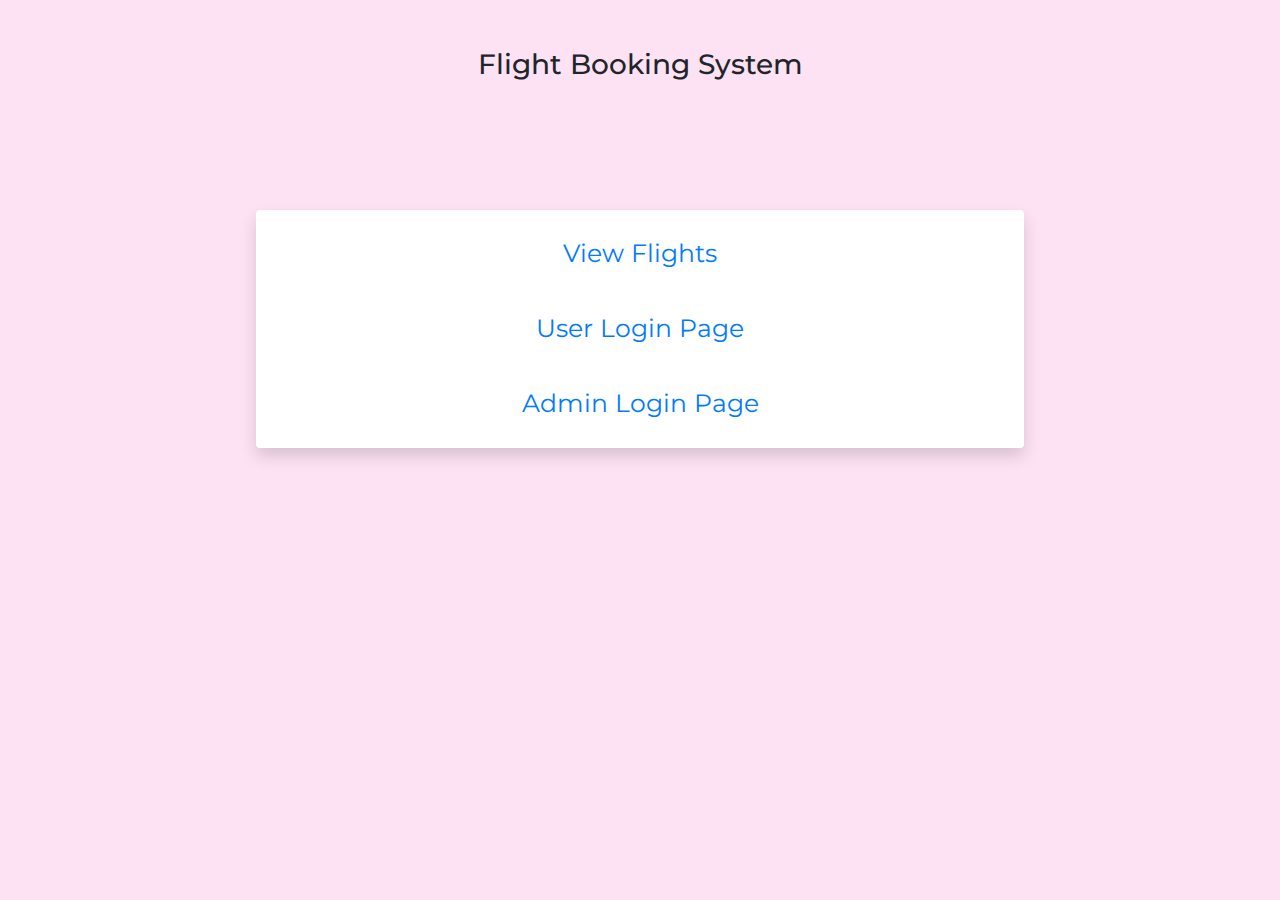
<file: index.html>
<!DOCTYPE html>
<html lang="en">
<head>
    <meta charset="UTF-8">
    <meta http-equiv="X-UA-Compatible" content="IE=edge">
    <meta name="viewport" content="width=device-width, initial-scale=1.0">
    <title>Booking System Index</title>
    <link rel="stylesheet" href="https://cdn.jsdelivr.net/npm/bootstrap@4.6.2/dist/css/bootstrap.min.css">
    <link rel="stylesheet" href="style.css">

</head>
<body>
    <div style="text-align: center;">
        <br>
        <br>
        <h3>Flight Booking System</h3>
    </div>
    
    <div class="myContainer rounded bg-white shadow  " >
      
        <a href="User/user_dashboard/user_dashboard.html" target="_self" >View Flights</a> 
        <br><br>
        <a href="User/user_login/user_login_index.html" target="_self" >User Login Page</a> 
        <br><br>
        <a href="Admin/admin_login/admin_login_index.html" target="_self" >Admin Login Page</a> 
        <br> 

    </div>
</body>
</html>
</file>
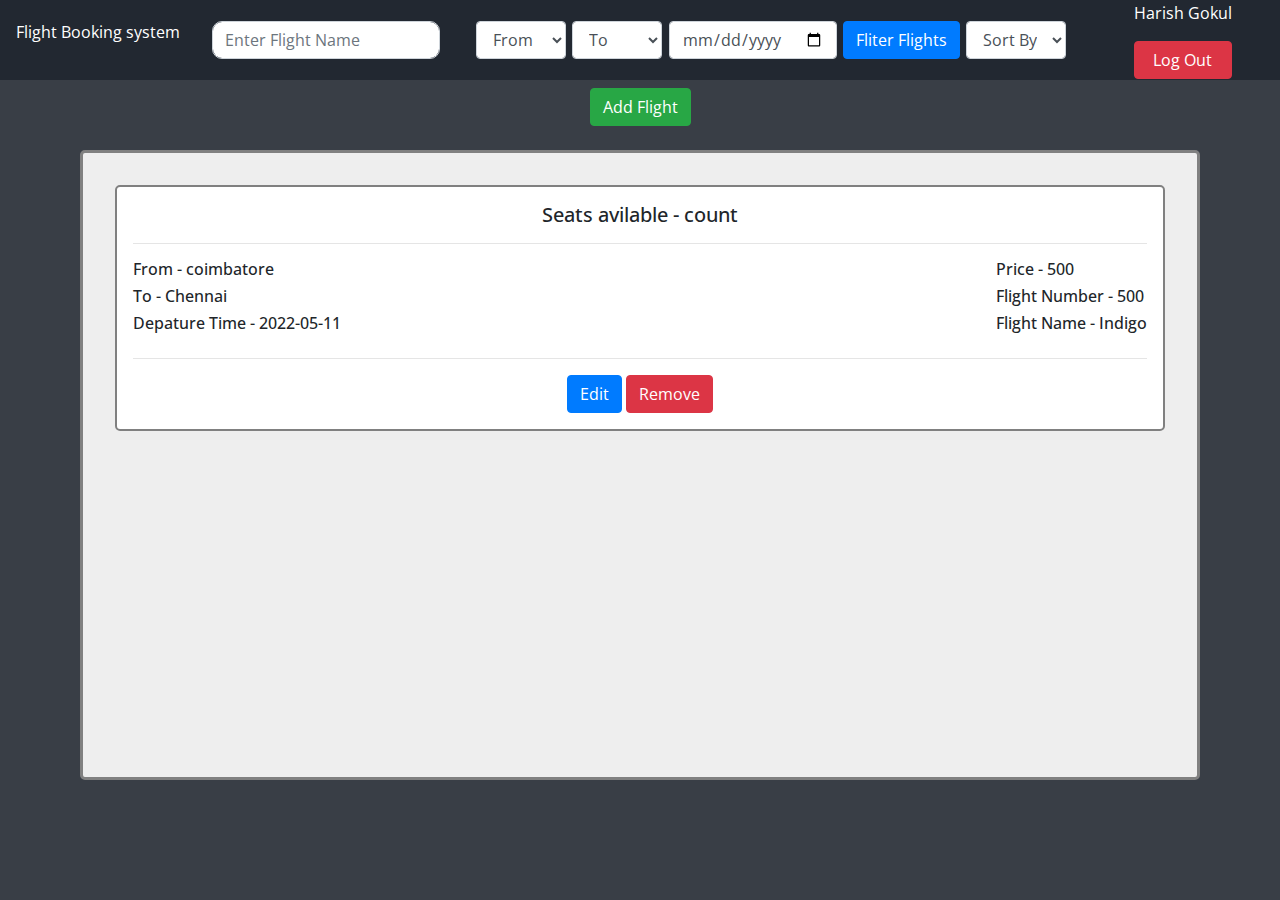
<file: Admin/admin_dashboard/admin_dashboard.html>
<!DOCTYPE html>
<html lang="en">
<head>
    <meta charset="UTF-8">
    <meta http-equiv="X-UA-Compatible" content="IE=edge">
    <meta name="viewport" content="width=device-width, initial-scale=1.0">
    <title>Admin DashBoard</title>
    <link rel="stylesheet" href="https://cdn.jsdelivr.net/npm/bootstrap@4.6.2/dist/css/bootstrap.min.css">

    <link rel="stylesheet" href="admin_dashboard_style/style.css">
</head>
<body>
    <div class="navCustom">
        <div>
            <p style="cursor: pointer;" onclick="window.open('../../index.html','_self')">Flight Booking system</p>
        </div>

        <div class="searchBarDiv ">
            <input type="text" class="form-control" id="searchBarInput"  placeholder="Enter Flight Name">
        </div>

        <div class="filtersDiv">
           <div class="filterItem">
                <select class="form-control" required>
                <option selected disabled>From</option>
                <option value="1">One</option>
                <option value="2">Two</option>
                <option value="3">Three</option>
              </select>
            </div>
            <div class="filterItem">
                <select class="form-control" required>
                    <option selected disabled>To</option>
                    <option value="1">One</option>
                    <option value="2">Two</option>
                    <option value="3">Three</option>
                  </select>
            </div>
            <div class="filterItem">

                <input class="form-control" type="date">
            </div>
            <div class="filterItem">
                <button class="btn btn-primary">Fliter Flights</button>
            </div>

            <div class="filterItem">
                <select class="form-control" required>
                    <option selected disabled>Sort By</option>
                    <option value="1">One</option>
                    <option value="2">Two</option>
                    <option value="3">Three</option>
                  </select>
            </div>

        </div>

        <div class="userInfoDiv">
           <p>Harish Gokul</p>
           <button class="btn btn-danger">Log Out</button>
        </div>

    </div> 

    <div class="buttonsDiv">
        <button class="btn btn-success"> Add Flight</button>
    </div>


    
    <div class="displayFligtsContainer">

       



  <!-- each Flight div -->
    <div class="flight" >
       
        <h5 > Seats avilable - <span>count</span></h5>
        <hr>
      <div class="flightContent">
          
        <div>
            <h6> From - <span> coimbatore</span></h6>
            <h6> To - <span> Chennai</span></h6>
            <h6> Depature Time - <span> 2022-05-11</span></h6>
        </div>

        <div>
            <h6> Price - <span> 500</span></h6>
            <h6> Flight Number - <span> 500</span></h6>
            <h6> Flight Name - <span> Indigo</span></h6>
        </div>
      </div>
      <hr>
 
      <button class="btn btn-primary" id="bookTicktsBtn">Edit</button>
      <button class="btn btn-danger">Remove</button>
    </div> 
    <!-- end -->

</div>





</body>
</html>
</file>
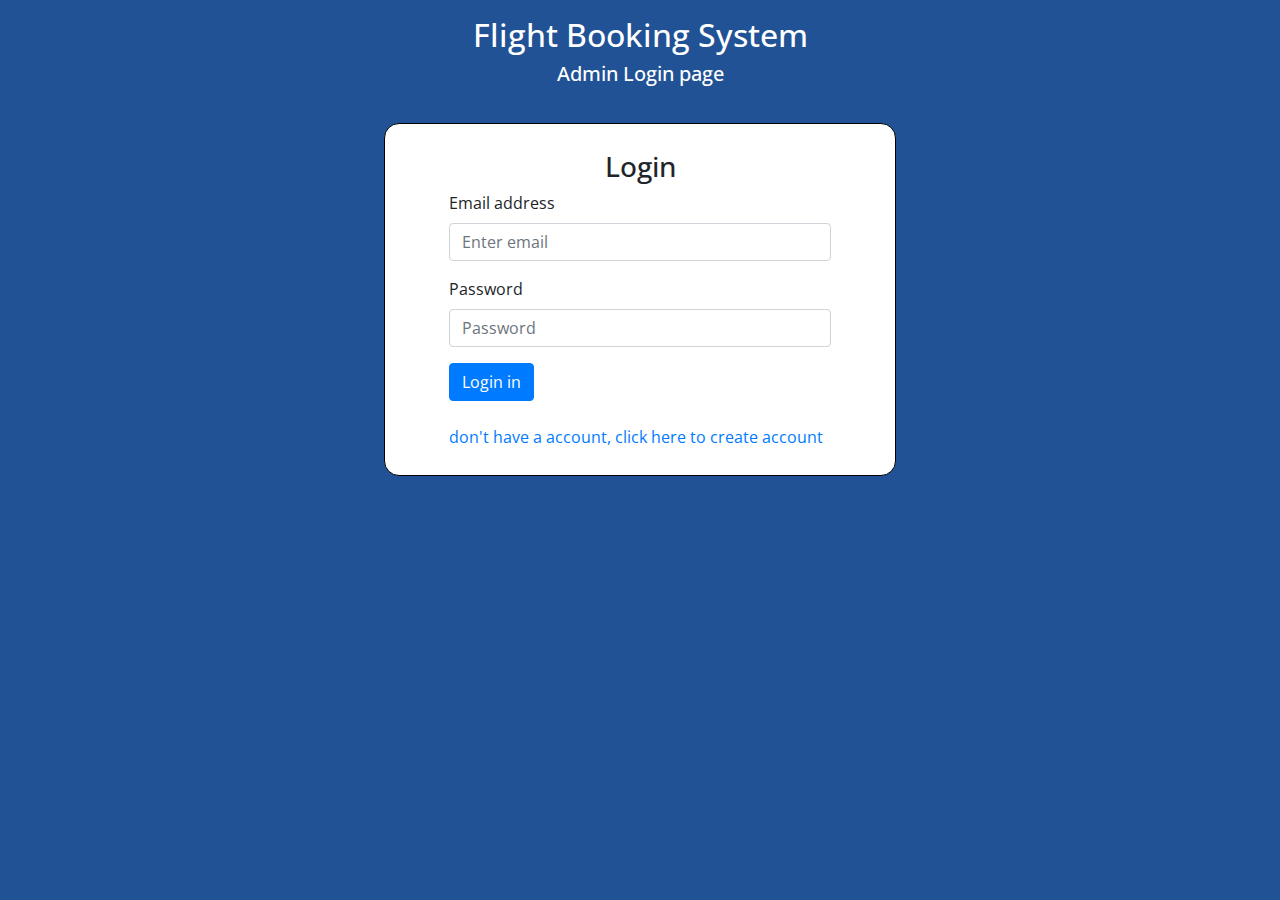
<file: Admin/admin_login/admin_login_index.html>
<!DOCTYPE html>
<html lang="en">
<head>
    <meta charset="UTF-8">
    <meta http-equiv="X-UA-Compatible" content="IE=edge">
    <meta name="viewport" content="width=device-width, initial-scale=1.0">
    <title>Admin Login Page</title>
    <link rel="stylesheet" href="https://cdn.jsdelivr.net/npm/bootstrap@4.6.2/dist/css/bootstrap.min.css">

    <link rel="stylesheet" href="admin_login_style/style.css">

    <style>
        @import url('https://fonts.googleapis.com/css2?family=Montserrat&family=Open+Sans&display=swap');
        body{font-family: 'Open Sans', sans-serif;}
    </style>

    <script defer src="admin_login_scripts/dom.js"></script>
    <script defer src="admin_login_scripts/script.js"></script>
    <script defer src="admin_login_scripts/api.js"></script>

</head>
<body>
    <div class="heading">
     <h2 style="cursor: pointer;" onclick="window.open('../../index.html','_self')">Flight Booking System</h2>
        <h5>Admin Login page</h5>
    </div>
    
    <div class="from_container">
        <div class="form_heading">
        <h3 id="displayStatus">Login</h3>
    </div>
       <div>
           <div class="form-group signUpFiled">
            <label for="nameInput">Name</label>
            <input type="text" class="form-control" id="nameInput" placeholder="Enter Name">
          </div>

          <div class="form-group signUpFiled">
            <label for="phoneNumberInput">Phone Number</label>
            <input type="number" class="form-control" id="phoneNumberInput" placeholder="Enter Phone Number">
          </div>

        
            <div class="form-group ">
              <label for="emailInput">Email address</label>
              <input type="email" class="form-control" id="emailInput" placeholder="Enter email">
            </div>

            <div class="form-group">
              <label for="passwordInput">Password</label>
              <input type="password" class="form-control" id="passwordInput" placeholder="Password">
            </div>

            <button type="button" class="btn btn-primary loginFiled" onclick="processLogin()">Login in</button>
            <button type="button" class="btn btn-primary signUpFiled" onclick="processCreateAccount()">Sign up</button>
        </div>
          <br>
        <a class="link-primary loginFiled" onclick="viewCreateAccount()"> don't have a account, click here to create account</a>
        <a class="link-primary signUpFiled" onclick="viewLogin()"> Already having a account, click here to login</a>


    </div>
    
</body>
</html>
</file>
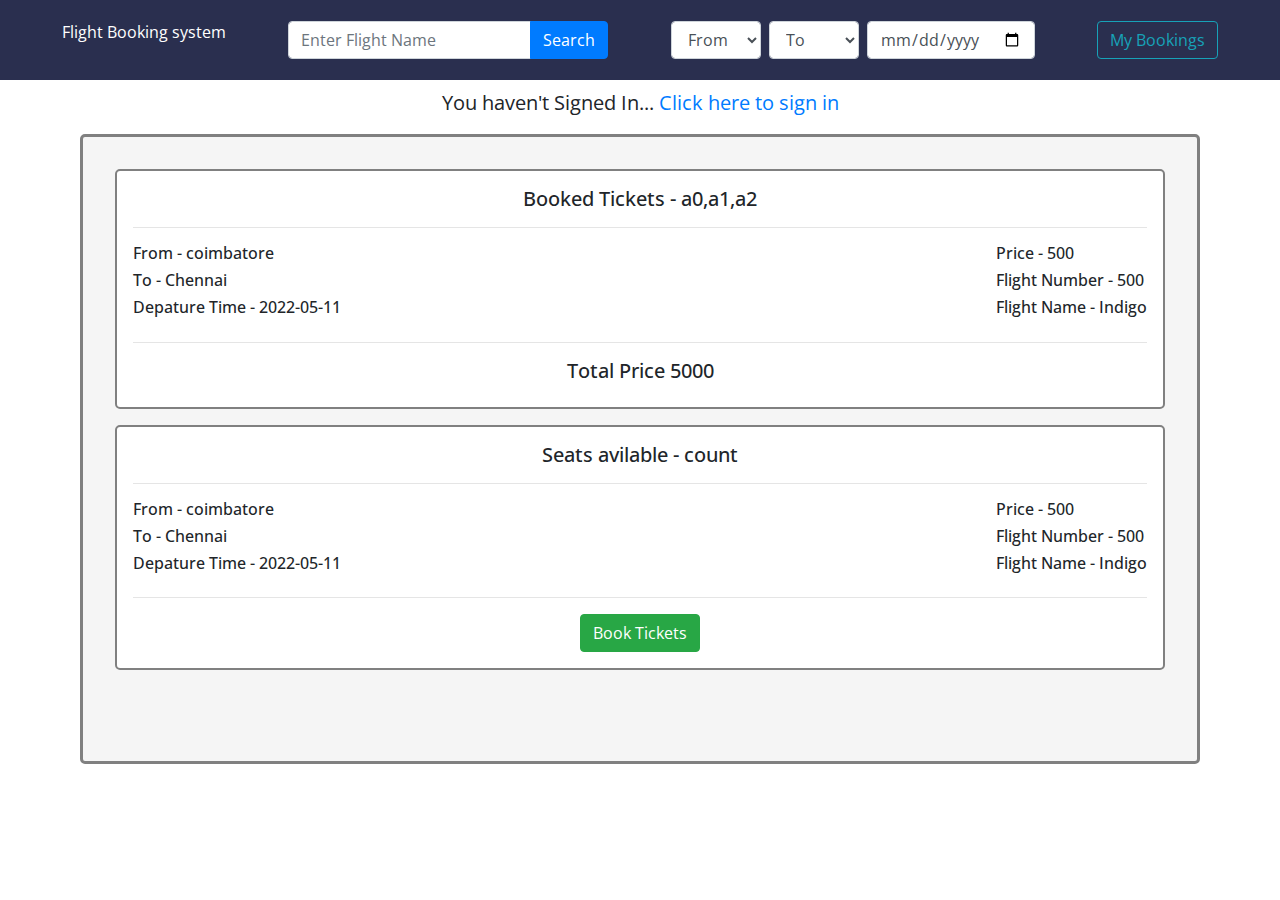
<file: User/user_dashboard/user_dashboard.html>
<!DOCTYPE html>
<html lang="en">
<head>
    <meta charset="UTF-8">
    <meta http-equiv="X-UA-Compatible" content="IE=edge">
    <meta name="viewport" content="width=device-width, initial-scale=1.0">
    <title>User Dashboard</title>
    <link rel="stylesheet" href="https://cdn.jsdelivr.net/npm/bootstrap@4.6.2/dist/css/bootstrap.min.css">

    <link rel="stylesheet" href="user_dashboard_style/style.css">
    <link rel="stylesheet" href="user_dashboard_style/modelPopup.css">

    <style>
        @import url('https://fonts.googleapis.com/css2?family=Montserrat&family=Open+Sans&display=swap');
        body{font-family: 'Open Sans', sans-serif;}
    </style>

    <script defer src="user_dashboard_scrptis/dom.js"></script>
    <script defer src="user_dashboard_scrptis/api.js"></script>
    <script defer src="user_dashboard_scrptis/scripts.js"></script>
    <script defer src="user_dashboard_scrptis/helperfunctions.js"></script>
    <script defer src="user_dashboard_scrptis/htmlManipulation.js"></script>

</head>
<body>
    <div class="navCustom">
        <div>
            <p style="cursor: pointer;" onclick="window.open('../../index.html','_self')">Flight Booking system</p>
        </div>

        <div class="searchBarDiv input-group">
            <input type="text" class="form-control" id="searchBarInput"  placeholder="Enter Flight Name">
                <div class="input-group-append">
                     <button class="btn btn-primary">Search</button>
                </div>
        </div>

        <div class="filterDiv">
            <div >
                <select class="form-control" required>
                    <option selected disabled>From</option>
                    <option value="1">One</option>
                    <option value="2">Two</option>
                    <option value="3">Three</option>
                  </select>
            </div>
            <div class="ml-2">
                <select class="form-control" required>
                    <option selected disabled>To</option>
                    <option value="1">One</option>
                    <option value="2">Two</option>
                    <option value="3">Three</option>
                  </select>
            </div>
            <div class="ml-2">
                <input type="date" class="form-control" required>
            </div>
          
        </div>

        <div>
            <button class="btn btn-outline-info" id="triggerMyBookingBtn" onclick="myBookingFun()">My Bookings</button>
        </div>

    </div> 

    <div class="greatings"> 
        <p id="welcomeGreatings">You haven't Signed In... <a href="../user_login/user_login_index.html">Click here to sign in</a></p>
    </div>

    <div class="displayFligtsContainer">

        <div class="flight" >
       
            <h5 >Booked Tickets - a0,a1,a2</h5>
            <hr>
          <div class="flightContent">
              
            <div>
                <h6> From - <span> coimbatore</span></h6>
                <h6> To - <span> Chennai</span></h6>
                <h6> Depature Time - <span> 2022-05-11</span></h6>
            </div>
    
            <div>
                <h6> Price - <span> 500</span></h6>
                <h6> Flight Number - <span> 500</span></h6>
                <h6> Flight Name - <span> Indigo</span></h6>
            </div>
          </div>
          <hr>
          <h5>Total Price 5000</h5>

     
         
        </div> 



  <!-- each Flight div -->
    <div class="flight" >
       
        <h5 > Seats avilable - <span>count</span></h5>
        <hr>
      <div class="flightContent">
          
        <div>
            <h6> From - <span> coimbatore</span></h6>
            <h6> To - <span> Chennai</span></h6>
            <h6> Depature Time - <span> 2022-05-11</span></h6>
        </div>

        <div>
            <h6> Price - <span> 500</span></h6>
            <h6> Flight Number - <span> 500</span></h6>
            <h6> Flight Name - <span> Indigo</span></h6>
        </div>
      </div>
      <hr>
 
      <button class="btn btn-success" id="bookTicktsBtn">Book Tickets</button>
    </div> 
    <!-- end -->

</div>




<div id="myModal" class="modal">

    <!-- Modal content -->
    <div class="modal-content" style="text-align: center;"> 
      
      <h5 position-sticky>Select Your Seats </h5>
      <hr>
      <div id="seatsContainer">
        <span class="eachSeat">A40</span>
        <span class="eachSeatDisabled">A40</span>
        <span class="eachSeat">A40</span>
      </div>

       <br>
      <p>Total Amount - ₹<span id="toalAmountForSelectedSeats">0</span></p>
      <button class="btn btn-outline-info" onclick="confirmBooking()" >Confirm Booking</button>


    </div>
  
  </div>

</body>
</html>
</file>
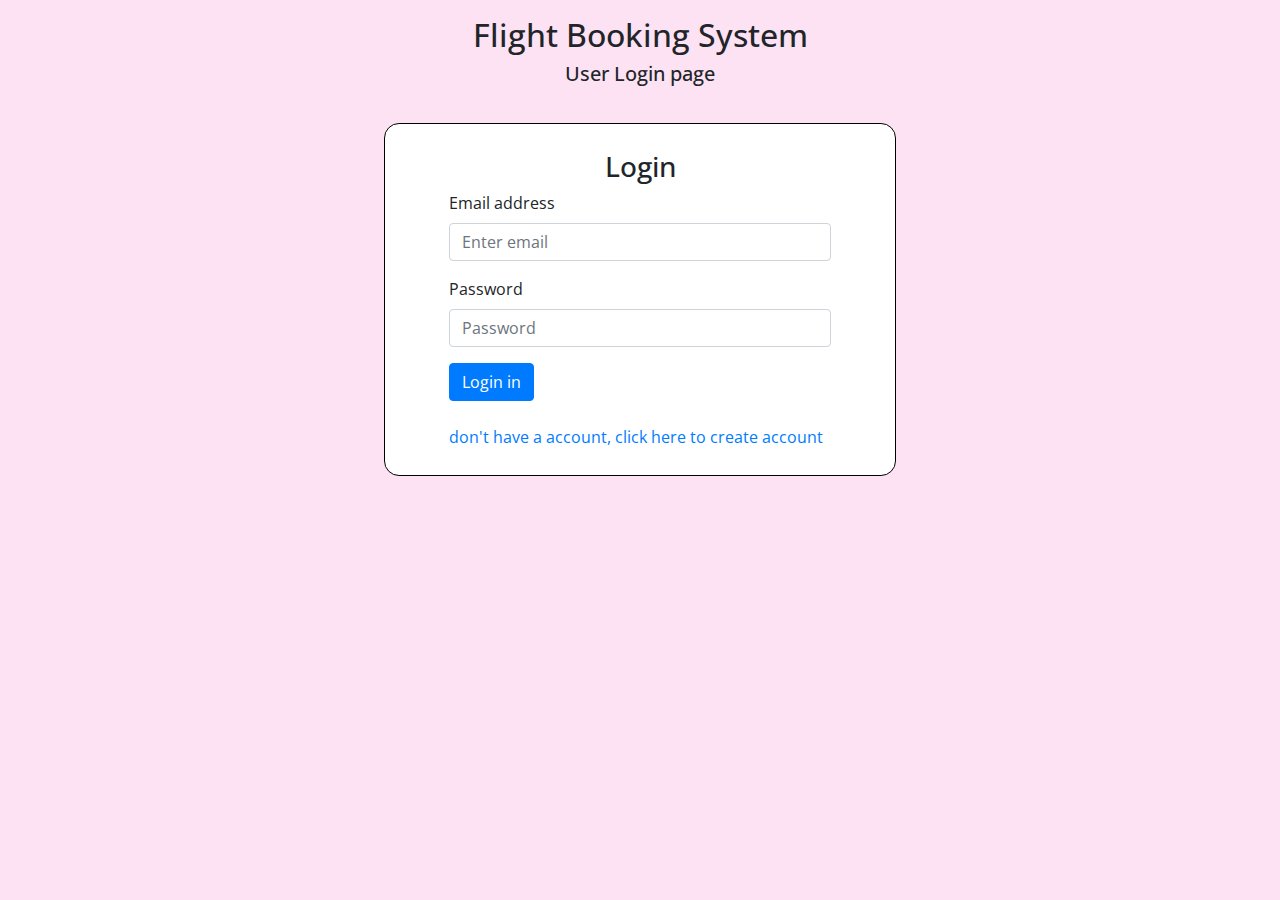
<file: User/user_login/user_login_index.html>
<!DOCTYPE html>
<html lang="en">
<head>
    <meta charset="UTF-8">
    <meta http-equiv="X-UA-Compatible" content="IE=edge">
    <meta name="viewport" content="width=device-width, initial-scale=1.0">
    <title>User Login Page</title>
    <link rel="stylesheet" href="https://cdn.jsdelivr.net/npm/bootstrap@4.6.2/dist/css/bootstrap.min.css">

    <link rel="stylesheet" href="user_login_style/style.css">

    <style>
        @import url('https://fonts.googleapis.com/css2?family=Montserrat&family=Open+Sans&display=swap');
        body{font-family: 'Open Sans', sans-serif;}
    </style>

    <script defer src="user_login_scripts/dom.js"></script>
    <script defer src="user_login_scripts/script.js"></script>
    <script defer src="user_login_scripts/api.js"></script>

</head>
<body>
    <div class="heading">
        <h2>Flight Booking System</h2>
        <h5>User Login page</h5>
    </div>
    
    <div class="from_container">
        <div class="form_heading">
        <h3 id="displayStatus">Login</h3>
    </div>
       <div>
           <div class="form-group signUpFiled">
            <label for="nameInput">Name</label>
            <input type="text" class="form-control" id="nameInput" placeholder="Enter Name">
          </div>

          <div class="form-group signUpFiled">
            <label for="phoneNumberInput">Phone Number</label>
            <input type="number" class="form-control" id="phoneNumberInput" placeholder="Enter Phone Number">
          </div>

        
            <div class="form-group ">
              <label for="emailInput">Email address</label>
              <input type="email" class="form-control" id="emailInput" placeholder="Enter email">
            </div>

            <div class="form-group">
              <label for="passwordInput">Password</label>
              <input type="password" class="form-control" id="passwordInput" placeholder="Password">
            </div>

            <button type="button" class="btn btn-primary loginFiled" onclick="processLogin()">Login in</button>
            <button type="button" class="btn btn-primary signUpFiled" onclick="processCreateAccount()">Sign up</button>
        </div>
          <br>
        <a class="link-primary loginFiled" onclick="viewCreateAccount()"> don't have a account, click here to create account</a>
        <a class="link-primary signUpFiled" onclick="viewLogin()"> Already having a account, click here to login</a>
        


    </div>
    
</body>
</html>
</file>
<file: style.css>
@import url('https://fonts.googleapis.com/css2?family=Montserrat&display=swap');
body{
    font-family: 'Montserrat', sans-serif;
    background-color: #FDE2F3;
}



.myContainer{ 
    margin: 10% 20%;
    text-align: center;
    padding: 2% 3%;
    font-size: 25px;
}
</file>
<file: Admin/admin_dashboard/admin_dashboard_style/style.css>
@import url('https://fonts.googleapis.com/css2?family=Montserrat&family=Open+Sans&display=swap'); 
body{
    background-color: #393E46;
    font-family: 'Open Sans', sans-serif;
}
.navCustom{
    height: 5rem;
    background-color: #222831;
    color: white;
    display: flex;
    flex-direction: row;
    justify-content: space-around;
    align-items: center;
}
.searchBarDiv{
     width: auto;
     display: flex;
     justify-content: space-between;
     align-items: center;
 
}

#searchBarInput{
    border-radius: 10px;
    width: auto;
}

.filtersDiv{
    display: flex;
}

.filterItem{
    padding: 0.2rem;
}

.userInfoDiv{
   display: flex;
   flex-direction: column;
   padding: 2rem;
}

.buttonsDiv{
    text-align: center;
    padding: 0.5rem;
}



.displayFligtsContainer{
    border: 3px solid gray; 
    border-radius: 5px;
    margin: 1rem 5rem;
    padding: 2rem;
    height: 70vh;
    overflow: auto;
    background-color: #EEEEEE;
}

.flight{
    border: 2px solid gray;
    border-radius: 5px;
    background-color: white; 
    padding: 1rem;
    margin-bottom: 1rem;
    font-weight: bold;
    text-align: center;
    
}

.flightContent{
    display: flex; 
     justify-content: space-between;
    text-align: left;
}
</file>
<file: Admin/admin_login/admin_login_style/style.css>
*{
    margin: 0px;
    box-sizing: border-box;
}

body{
    background-color: #205295;
     
}

.heading{
    padding: 1rem;
    text-align: center;
    color: white;
}

.from_container{
    border: 1px solid black;
    border-radius: 15px;
    background-color: white;
    margin: 1% 30% ;
    padding: 2% 5%;
}
.signUpFiled{
    display: none;
}

.form_heading{
    text-align: center;
}
</file>
<file: User/user_dashboard/user_dashboard_style/style.css>
*{
    margin: 0px;
    box-sizing: border-box;
}
body{
    background-color: white;
}

.navCustom{
    height: 5rem;
    background-color: #2A2F4F;
    color: white;
    display: flex;
    flex-direction: row;
    justify-content: space-evenly;
    align-items: center;
}

.searchBarDiv{
    width: 25%;
}
.filterDiv{
    width: auto;
    display: flex;
}
.greatings{
    margin: 0.5rem;
    text-align: center;
    font-size: 20px;
}

.displayFligtsContainer{
    border: 3px solid gray; 
    border-radius: 5px;
    margin: 1rem 5rem;
    padding: 2rem;
    height: 70vh;
    overflow: auto;
    background-color: whitesmoke;
}

.flight{
    border: 2px solid gray;
    border-radius: 5px;
    background-color: white; 
    padding: 1rem;
    margin-bottom: 1rem;
    font-weight: bold;
    text-align: center;
    
}

.flightContent{
    display: flex; 
     justify-content: space-between;
    text-align: left;
}

.seatsContainer{
   padding: 2.5rem;
}

.eachSeat{
    border: 1px solid black;
    margin: 0.5rem;
    padding: 0.5rem;
    display: inline-block;
    background-color: white;
}

.eachSeat:hover{
    background-color: lightseagreen;
}

.eachSeatDisabled{
    border: 1px solid black;
    margin: 0.5rem;
    padding: 0.5rem;
    display: inline-block;
    background-color: lightgray;
}
</file>
<file: User/user_dashboard/user_dashboard_style/modelPopup.css>
/* The Modal (background) */
.modal {
    display: none; /* Hidden by default */
    position: fixed; /* Stay in place */
    z-index: 1; /* Sit on top */
    left: 0;
    top: 0;
    width: 100%; /* Full width */
    height: 100vh; /* Full height */
    overflow: hidden; /* Enable scroll if needed */
    background-color: rgb(0,0,0); /* Fallback color */
    background-color: rgba(0,0,0,0.4); /* Black w/ opacity */
  }
  
  /* Modal Content/Box */
  .modal-content {
    background-color: #fefefe;
    margin: 8% auto; /* 15% from the top and centered */
    padding: 20px;
    border: 1px solid #888;
    height: 80vh;
    overflow: auto;
    width: 80%; /* Could be more or less, depending on screen size */
    
  }
  
  /* The Close Button */
  .close {
    color: #aaa;
    float: right;
    font-size: 28px;
    font-weight: bold;
  }
  
  .close:hover,
  .close:focus {
    color: black;
    text-decoration: none;
    cursor: pointer;
  }
</file>
<file: User/user_login/user_login_style/style.css>
*{
    margin: 0px;
    box-sizing: border-box;
}

body{
    background-color: #FDE2F3;
}

.heading{
    padding: 1rem;
    text-align: center;
}

.from_container{
    border: 1px solid black;
    border-radius: 15px;
    background-color: white;
    margin: 1% 30% ;
    padding: 2% 5%;
}
.signUpFiled{
    display: none;
}

.form_heading{
    text-align: center;
}
</file>
